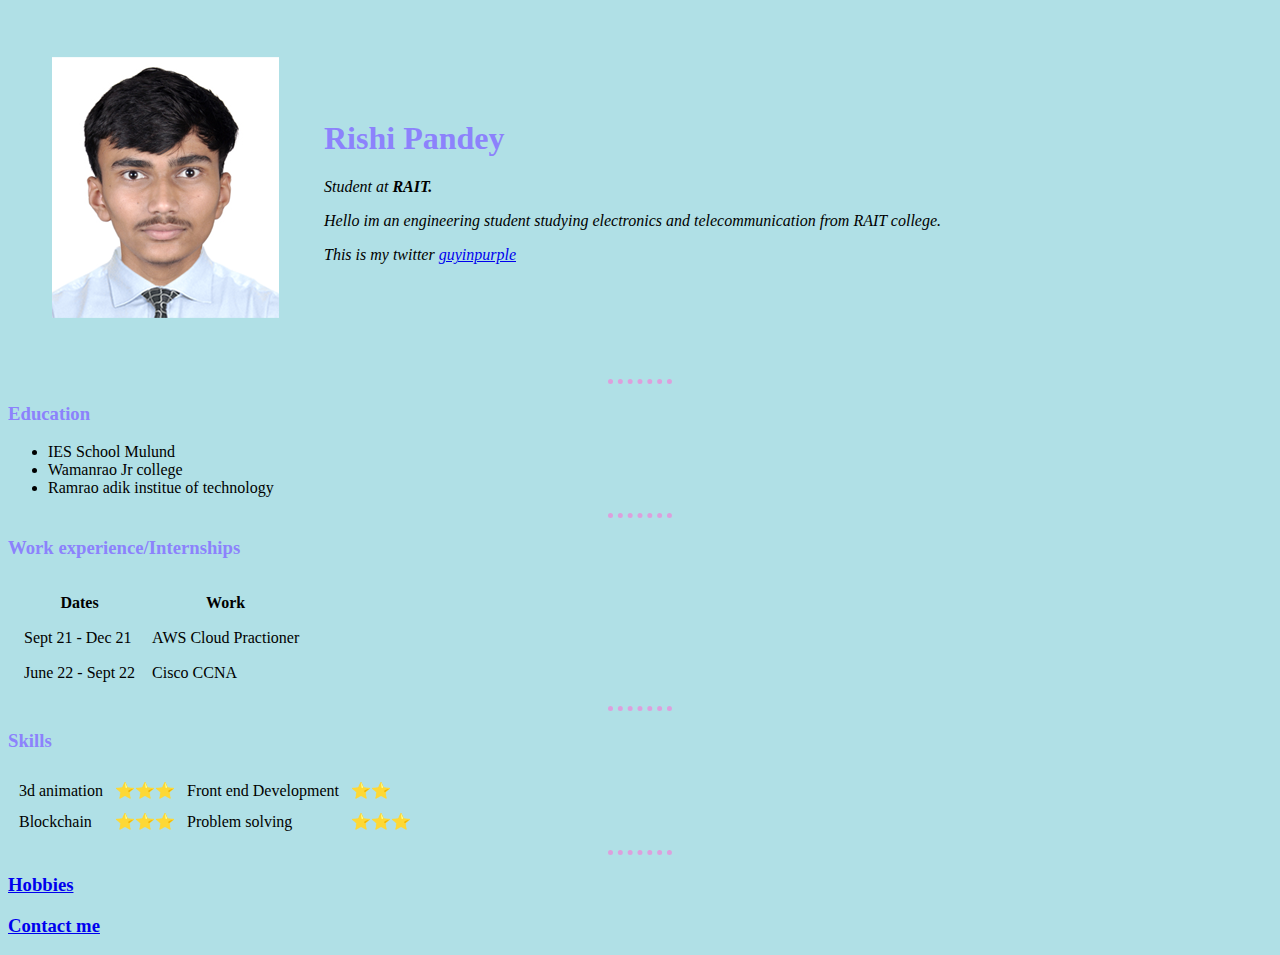
<file: index.html>
<!DOCTYPE html>
<html lang="en" dir="ltr">

<head>
  <meta charset="utf-8">
  <title>ihsir website</title>
  <link rel="stylesheet" href="css\styles.css">

</head>
<body>
<table>
  <tr>
    <td><img src="Rishi.png" alt="Rishis profile picture"></td>
    <td>
      <h1> Rishi Pandey </h1>
      <p><em>Student at <strong>RAIT.</strong></em></p>
      <p><em>Hello im an engineering student studying electronics and telecommunication from RAIT college.</em></p>
      <p><em>This is my twitter <a href="https://twitter.com/guyinpurple">guyinpurple</a></em></p>
    </td>
  </tr>
</table>
<hr>
<h3><strong>Education</strong></h3>
<ul>
  <li>IES School Mulund</li>
  <li>Wamanrao Jr college</li>
  <li>Ramrao adik institue of technology</li>
</ul>
<hr>
<h3>Work experience/Internships</h3>
<table cellspacing="15">
  <thead>
    <tr>
      <th>Dates</th>
      <th>Work</th>
    </tr>
  </thead>

  <tr>
    <td>Sept 21 - Dec 21</td>
    <td>AWS Cloud Practioner</td>
  </tr>
  <tr>
    <td>June 22 - Sept 22</td>
    <td>Cisco CCNA</td>
  </tr>
</table>
<hr>
<h3>Skills</h3>
</table>
<table cellspacing="10">
  <tr>
    <td>3d animation</td>
    <td>⭐⭐⭐</td>
    <td>Front end Development</td>
    <td>⭐⭐</td>
  </tr>
  <tr>
    <td>Blockchain</td>
    <td>⭐⭐⭐</td>
    <td>Problem solving</td>
    <td>⭐⭐⭐</td>
  </tr>
</table>
<hr>
<h3><a href="Hobbies.html">Hobbies</a></h3>
<h3><a href="Contact details.html">Contact me</a></h3>
<a href="#"></a>
</body>

</html>
</file>
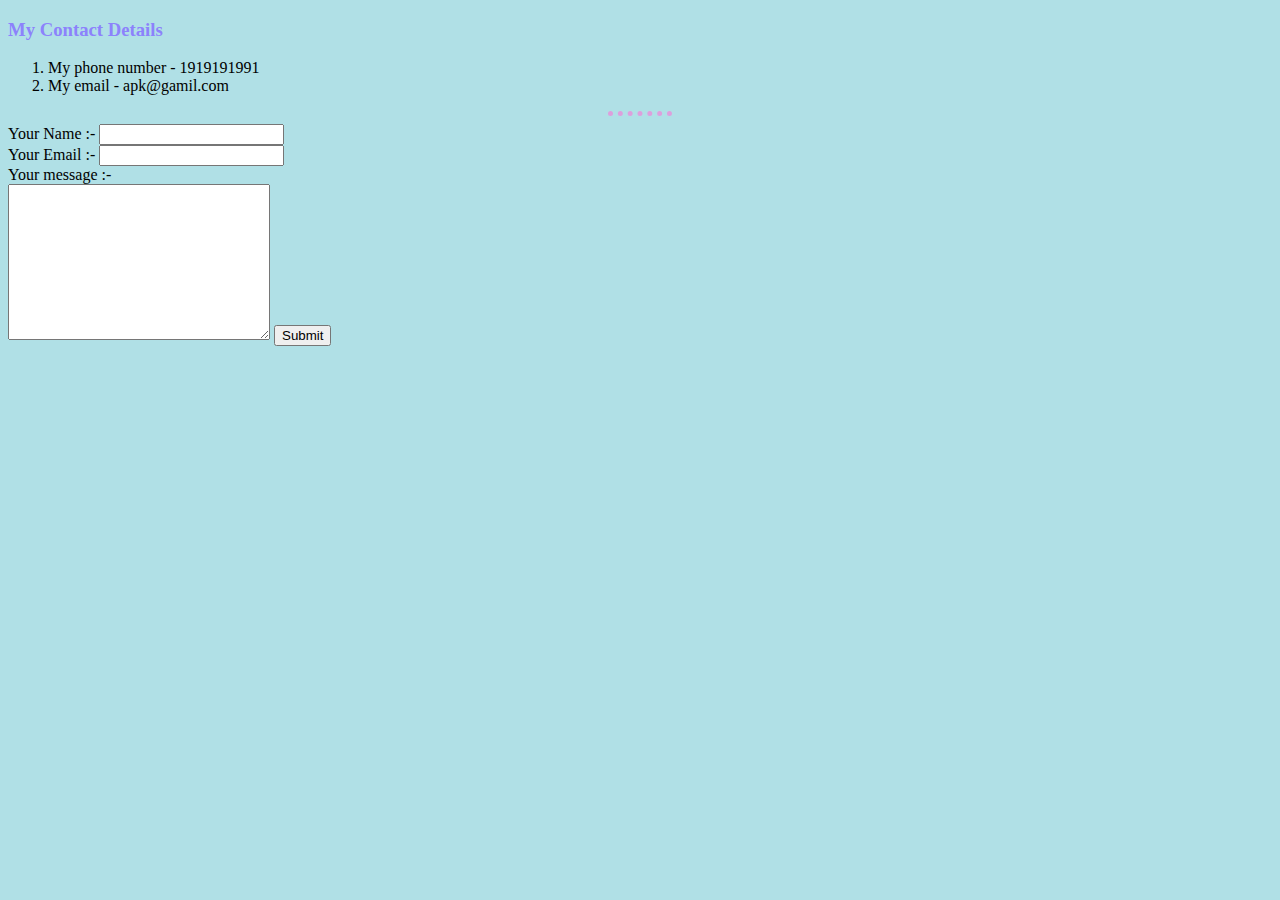
<file: Contact details.html>
<!DOCTYPE html>
<html lang="en" dir="ltr">
  <head>
    <meta charset="utf-8">
    <title>Contact-me</title>
    <link rel="stylesheet" href="css\styles.css">
  </head>
  <body>
    <h3>My Contact Details</h3>
    <ol>
      <li>My phone number - 1919191991</li>
      <li>My email - apk@gamil.com</li>
    </ol>
    <hr>
    <form action="mailto:rpswiss7@gmail.com" method="post" enctype="text/plain">
      <label for="">Your Name :-</label>
      <input type="" name="YOURNAME" value=""><br>
      <label for="">Your Email  :-</label>
      <input type="email" name="YOUREMAIL" value=""><br>
      <label for="">Your message :-</label><br>
      <textarea name="YOURMESSAGE" rows="10" cols="30"></textarea>
      <input type="Submit" name="" >
    </form>
  </body>
</html>
</file>
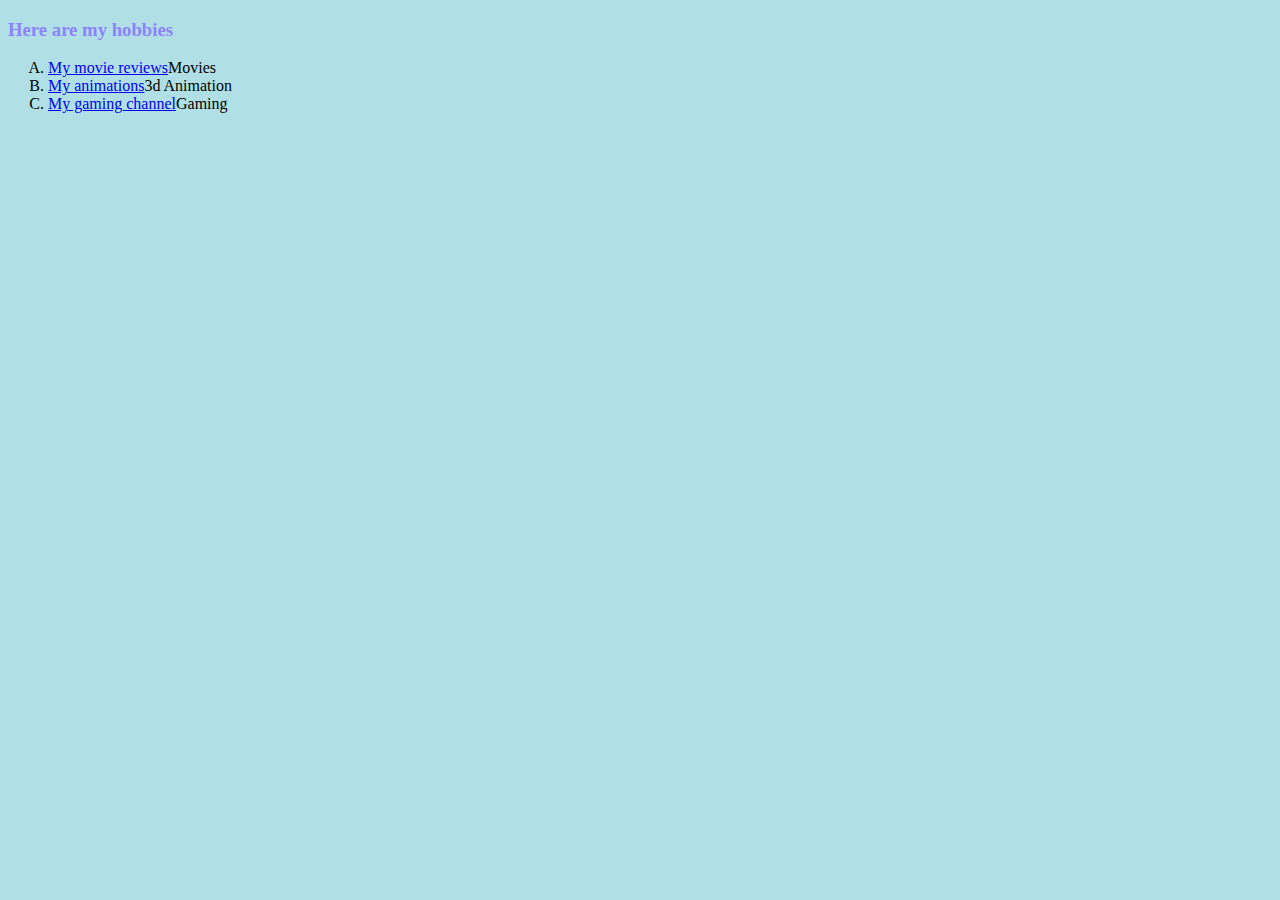
<file: Hobbies.html>
<!DOCTYPE html>
<html lang="en" dir="ltr">
  <head>
    <meta charset="utf-8">
    <title>Hobbies</title>
    <link rel="stylesheet" href="css\styles.css">
  </head>
  <body>
    <h3>Here are my hobbies</h3>
    <ol type="A">
      <li><a href="https://letterboxd.com/">My movie reviews</a>Movies</li>
      <li><a href="https://www.youtube.com/channel/UCSMOQeBJ2RAnuFungnQOxLg">My animations</a>3d Animation</li>
      <li><a href="https://www.youtube.com/channel/UCEBU8VWZwfKfVsxUAEE5bmA">My gaming channel</a>Gaming</li>
    </ol>

  </body>
</html>
</file>
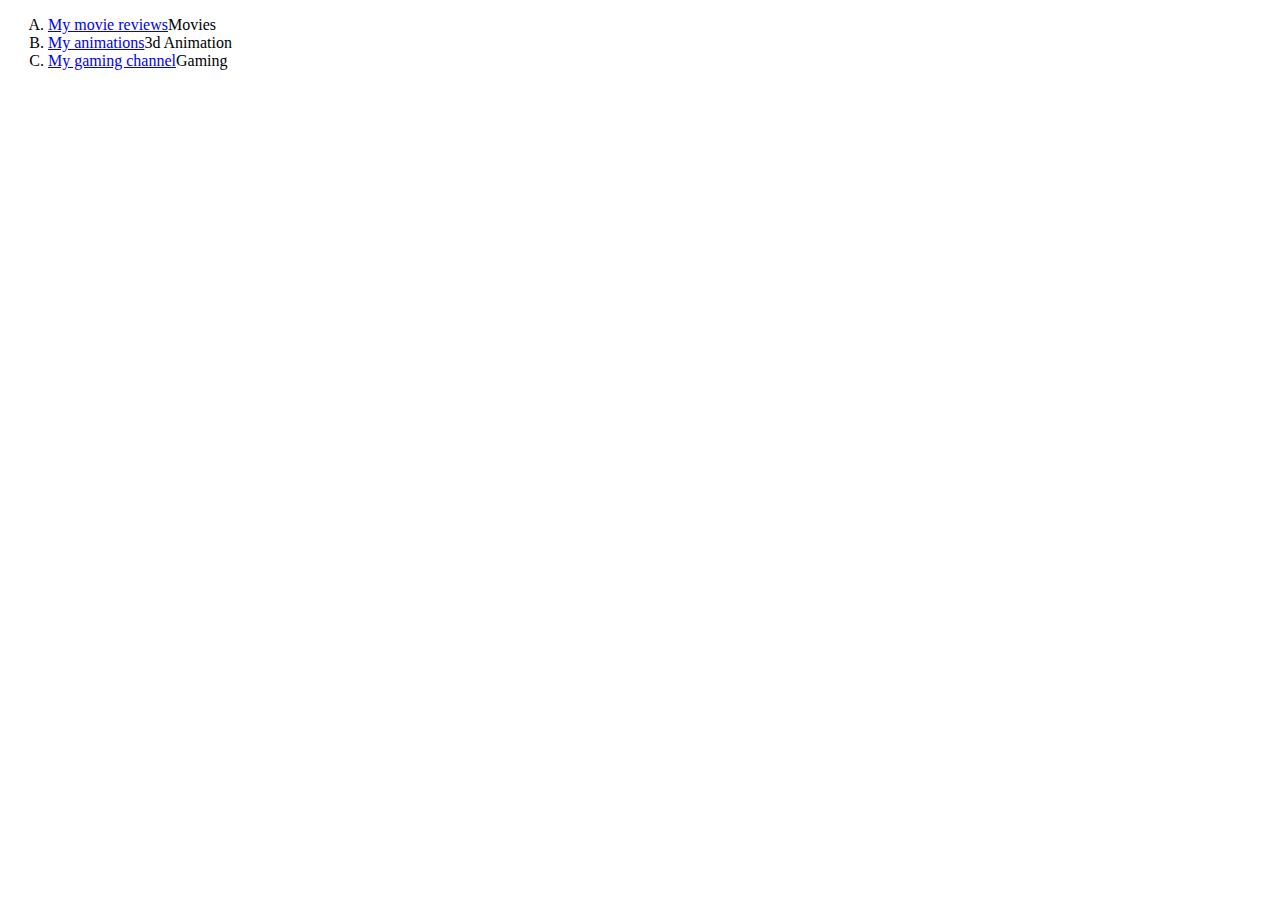
<file: Hoobies.html>
<!DOCTYPE html>
<html lang="en" dir="ltr">
  <head>
    <meta charset="utf-8">
    <title>Hobbies</title>
  </head>
  <body>
    <ol type="A">
      <li><a href="https://letterboxd.com/">My movie reviews</a>Movies</li>
      <li><a href="https://www.youtube.com/channel/UCSMOQeBJ2RAnuFungnQOxLg">My animations</a>3d Animation</li>
      <li><a href="https://www.youtube.com/channel/UCEBU8VWZwfKfVsxUAEE5bmA">My gaming channel</a>Gaming</li>
    </ol>

  </body>
</html>
</file>
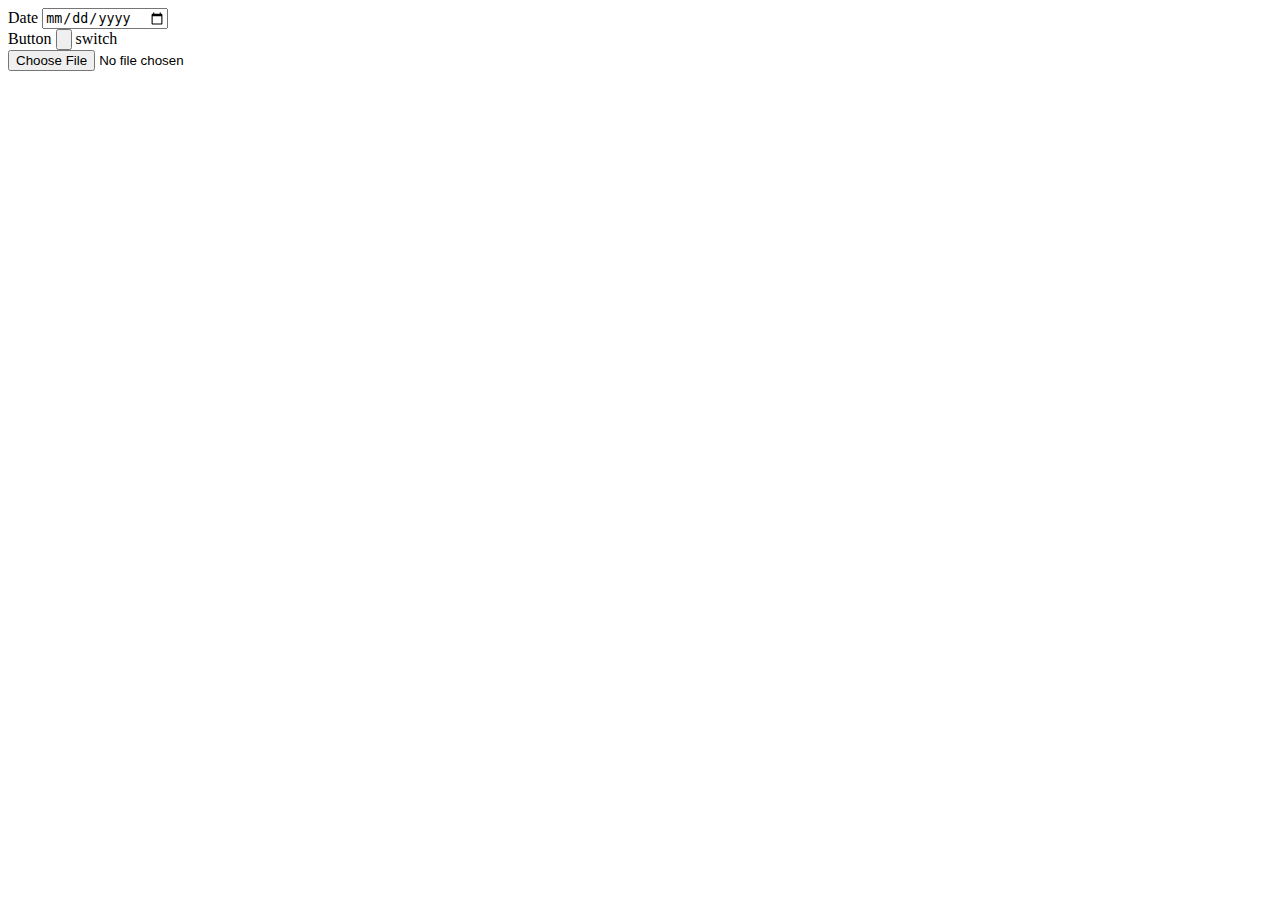
<file: Inputs.html>
<!DOCTYPE html>
<html lang="en" dir="ltr">
  <head>
    <meta charset="utf-8">
    <title>Inputs</title>
  </head>
  <body>
    <form class="" action="index.html" method="post">
      <label for="">Date</label>
      <input type="date" name="" value=""><br>
      <label for="">Button</label>
      <input type="button" name="" value="">
      <label for="">switch</label><br>
      <input type="file" name="" value="">
    </form>
  </body>
</html>
</file>
